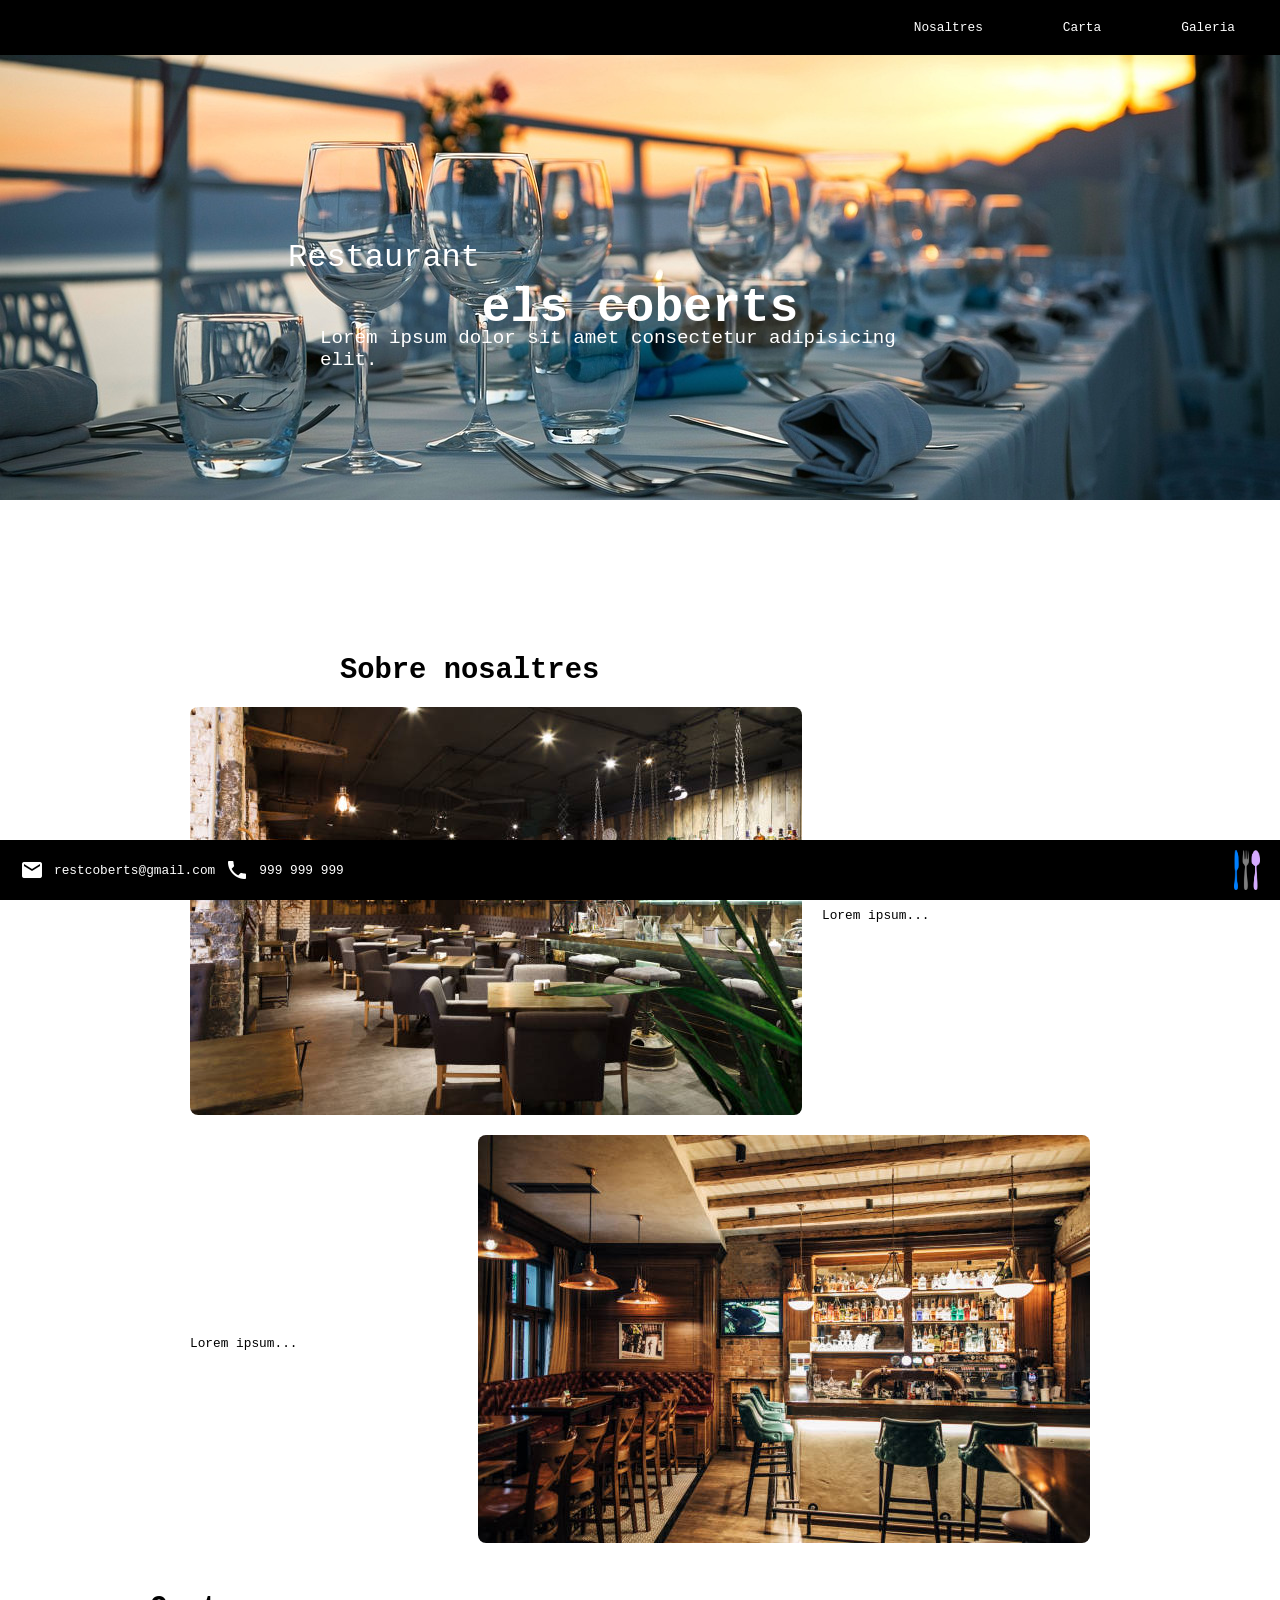
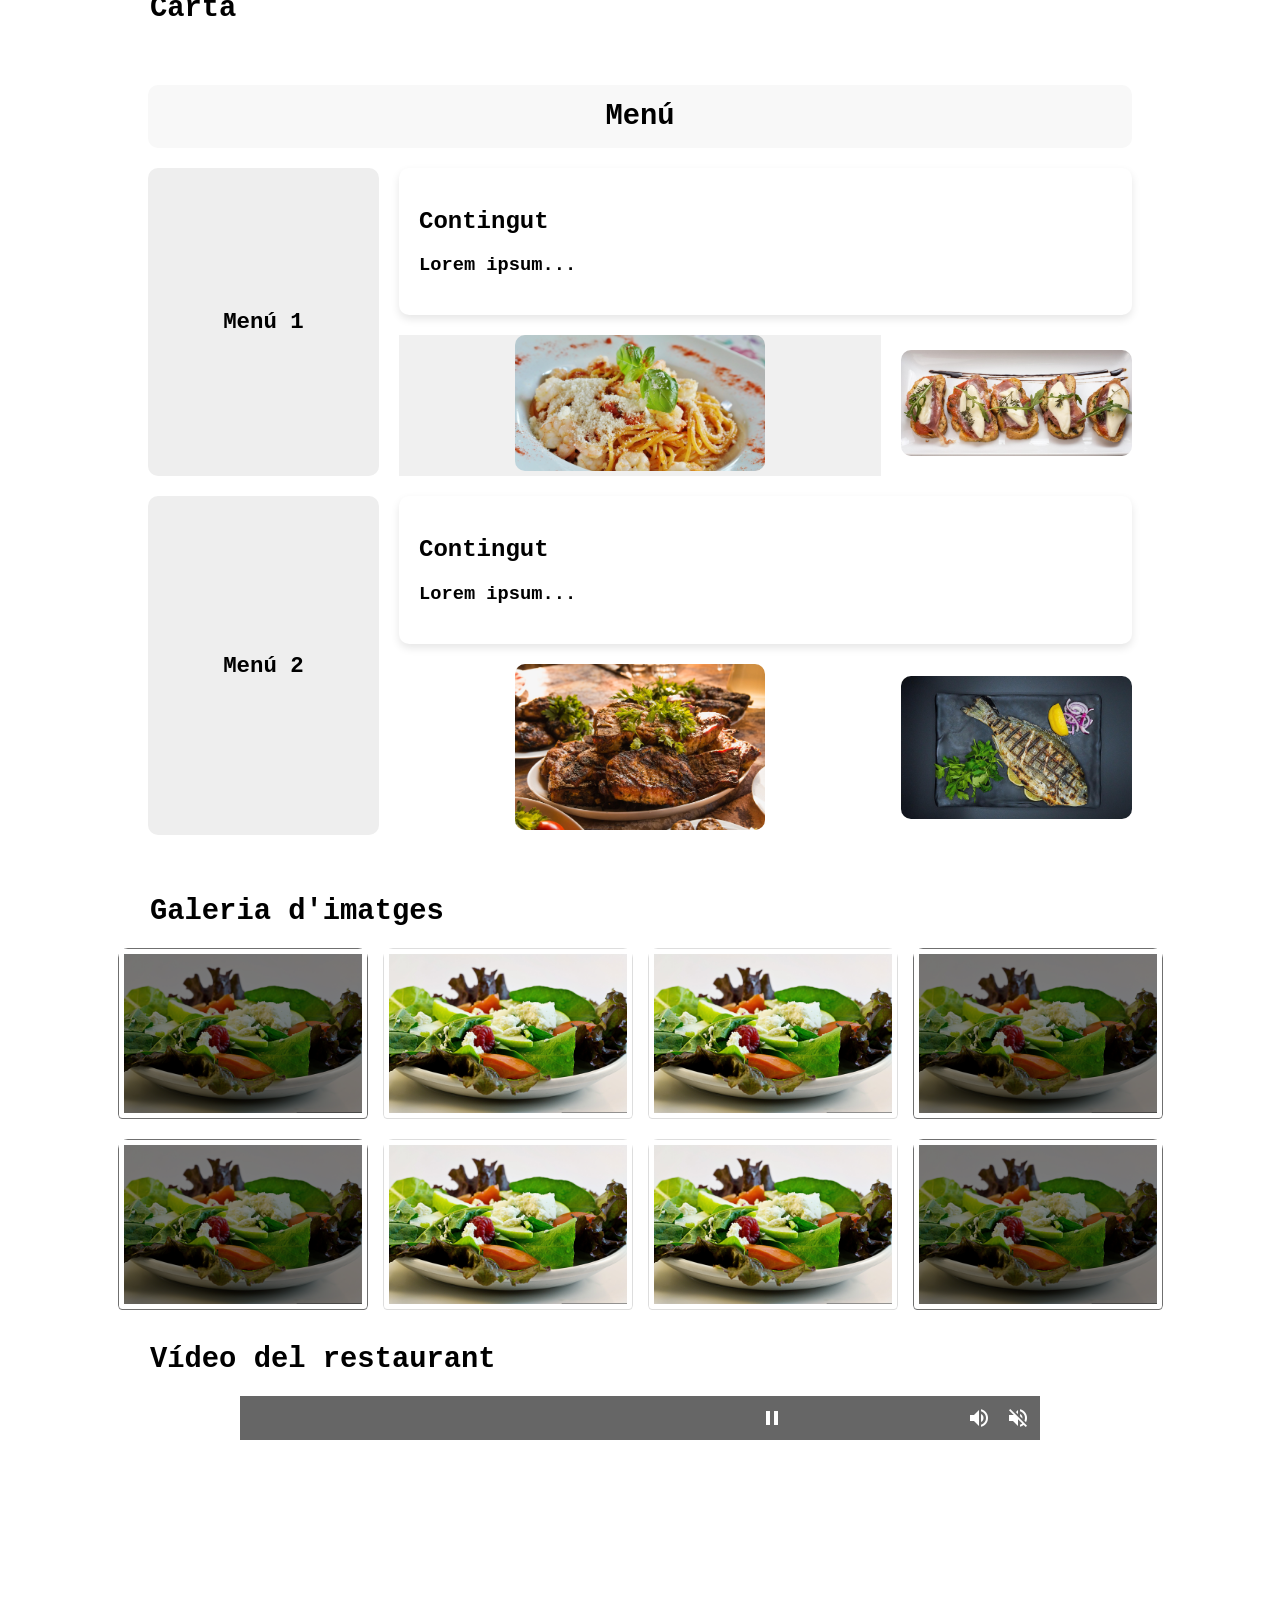
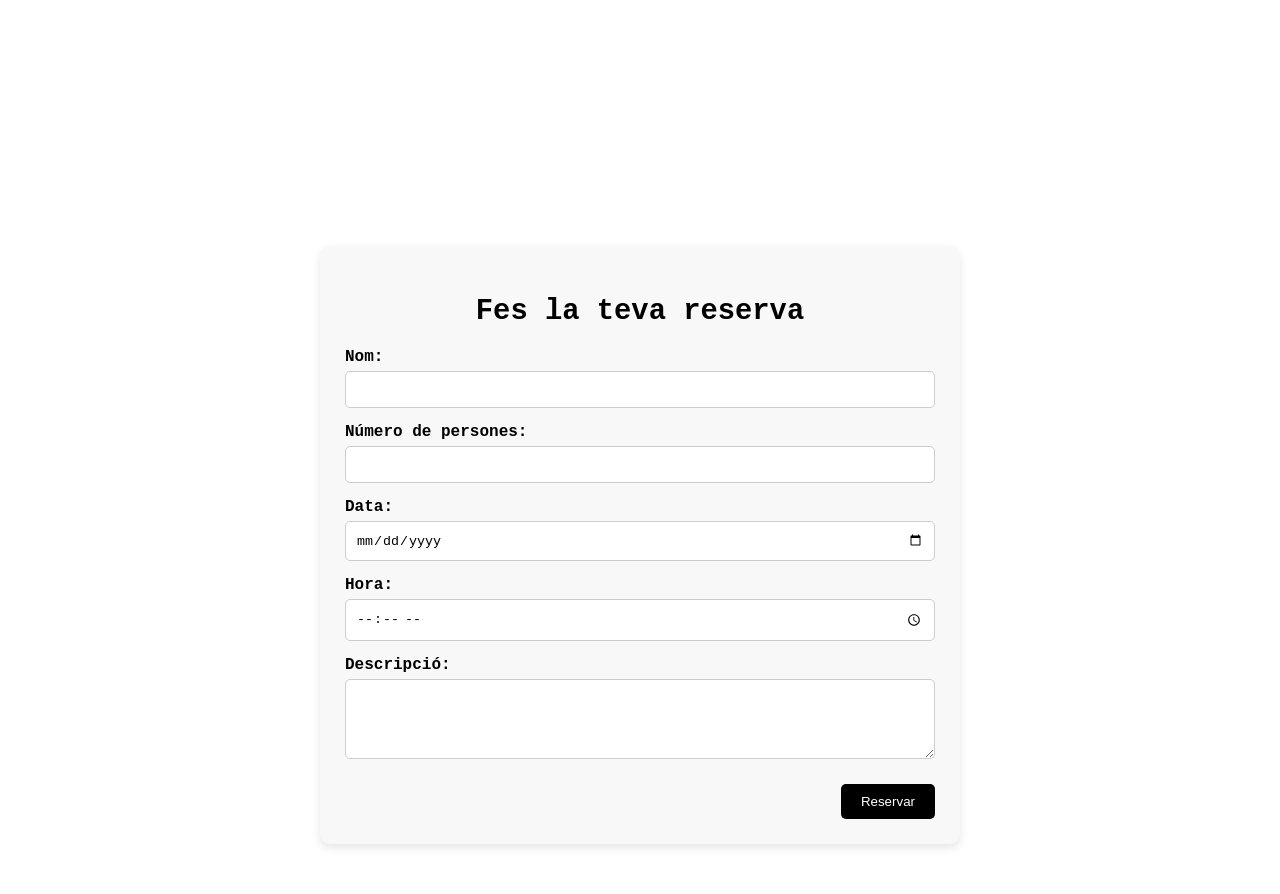
<file: Web Restaurant/HTML/restaurant.html>
<!DOCTYPE html>
<!-- Declaració del tipus de document HTML5 -->

<html lang="en">
<head>
    <meta charset="UTF-8">
    <!-- Codificació de caràcters -->

    <meta name="viewport" content="width=device-width, initial-scale=1.0">
    <!-- Fa que la pàgina sigui responsive en dispositius mòbils -->

    <link rel="stylesheet" href="https://fonts.googleapis.com/icon?family=Material+Icons">
    <!-- Importació d'icones de Google Material Icons -->

    <link rel="stylesheet" href="../CSS/restaurant.css">
    <!-- Enllaç al fitxer CSS extern -->

    <title>Restaurant els Coberts</title>
    <!-- Títol de la pàgina -->
    <link href="https://fonts.googleapis.com/icon?family=Material+Icons" rel="stylesheet">
    <!-- Enllaç al fitxer de fonts per a les icones de Material Icons --> 
</head>

<body>

    <!-- MENÚ DE NAVEGACIÓ -->
    <nav class="menu">
         <div class="elemnav">Nosaltres</div>
         <div class="elemnav">Carta</div>
         <div class="elemnav">Galeria</div>
    </nav>

    <!-- CAPÇALERA PRINCIPAL AMB IMATGE I TEXT -->
    <header class="header_main">
        <img src="../IMG/headerimg.jpg" alt="Taules a la terrassa del restaurant">
        
        <!-- Textos superposats a la imatge -->
        <p class="center">Restaurant</p>
        <p class="center2">els coberts</p>
        <p class="center3">Lorem ipsum dolor sit amet consectetur adipisicing elit.</p>
    </header>

    <!-- CONTINGUT PRINCIPAL -->
    <main class="main">

        <!-- SECCIÓ SOBRE NOSALTRES -->
        <div class="sobrenosaltres">
            <p class="titol">Sobre nosaltres</p>

            <!-- Primera fila: imatge + text -->
            <div class="box">
                <img src="../IMG/sobrenosaltres1.jpg" alt="Interior del restaurant">
                <div class="texto1">Lorem ipsum...</div>
            </div>

            <!-- Segona fila: text + imatge (invertit) -->
            <div class="box">
                <div class="texto2">Lorem ipsum...</div>
                <img src="../IMG/sobrenosaltres2.jpg" alt="Interior del restaurant">
            </div>
        </div>

        <!-- SECCIÓ CARTA -->
        <p class="titol">Carta</p>

        <div class="carta">

            <!-- Títols i contingut del menú -->
            <div class="item1">Menú</div>
            <div class="item2">Menú 1</div>

            <div class="item3">
                <h2>Contingut</h2>
                <h3>Lorem ipsum...</h3>
            </div>

            <!-- Imatges amb efecte overlay -->
            <div class="item4">
                <div class="container">
                    <img src="../IMG/pasta.jpg" alt="Espaguethis" class="imagecarta">
                    <p class="overlay">Pasta</p>
                </div>
            </div>

            <div class="item5">
                <div class="container">
                    <img src="../IMG/entrants.jpg" alt="Tostades" class="imagecarta">
                    <p class="overlay">Entrants</p>
                </div>
            </div>

            <!-- Segon menú -->
            <div class="item6">Menú 2</div>

            <div class="item7">
                <h2>Contingut</h2>
                <h3>Lorem ipsum...</h3>
            </div>

            <div class="item8">
                <div class="container">
                    <img src="../IMG/carn.jpg" alt="Carn a la brasa" class="imagecarta">
                    <p class="overlay">Carn</p>
                </div>
            </div>

            <div class="item9">
                <div class="container">
                    <img src="../IMG/peix.jpg" alt="Daurada" class="imagecarta">
                    <p class="overlay">Peix</p>
                </div>
            </div>

        </div>

        <!-- GALERIA D'IMATGES -->
        <section class="galeria">
            <p class="titol">Galeria d'imatges</p>

            <div class="galeria-container">
                <!-- Imatges, algunes amb classe "fosca" per efecte visual -->
                <div class="galeria-item"><img src="../IMG/amanida.jpg" alt="Plat d'amanida" class="fosca"></div>
                <div class="galeria-item"><img src="../IMG/amanida.jpg" alt="Plat d'amanida"></div>
                <div class="galeria-item"><img src="../IMG/amanida.jpg" alt="Plat d'amanida"></div>
                <div class="galeria-item"><img src="../IMG/amanida.jpg" alt="Plat d'amanida" class="fosca"></div>
                <div class="galeria-item"><img src="../IMG/amanida.jpg" alt="Plat d'amanida" class="fosca"></div>
                <div class="galeria-item"><img src="../IMG/amanida.jpg" alt="Plat d'amanida"></div>
                <div class="galeria-item"><img src="../IMG/amanida.jpg" alt="Plat d'amanida"></div>
                <div class="galeria-item"><img src="../IMG/amanida.jpg" alt="Plat d'amanida" class="fosca"></div>
            </div>
        </section>

    </main>

    <!-- SECCIÓ DE VÍDEO -->
    <section class="video-section">
        <p class="titol">Vídeo del restaurant</p>

        <div class="video-container">
            <video id="video" muted>
                <source src="../VIDEO/restaurant.mp4" type="video/mp4">
                El teu navegador no suporta el vídeo.
            </video>
            <!-- BARRA SUPERIOR -->
            <div class="video-bar">
                <!-- CONTROLS PERSONALITZATS -->
                <div class="video-controls">

                    <span class="material-icons icon" onclick="playVideo()">play_circle</span>
                    <span class="material-icons icon" onclick="pauseVideo()">pause_circle</span>
                    <span class="material-icons icon" onclick="unmuteVideo()">volume_up</span>
                    <span class="material-icons icon" onclick="muteVideo()">volume_off</span>

                </div>
            </div>
        </div>
    </section>
    <script>
        const video = document.getElementById("video"); // Obtenim l'element de vídeo

        function playVideo() {
            video.play();
        }

        function pauseVideo() {
            video.pause();
        }

        function muteVideo() {
            video.muted = true;
        }

        function unmuteVideo() {
            video.muted = false;
        }
        const observer = new IntersectionObserver((entries) => {
            entries.forEach(entry => {

                // Si el vídeo entra a la pantalla
                if (entry.isIntersecting) {
                    video.play();
                } else {
                    video.pause();
                }

            });
        }, {
            threshold: 0.5 // quan el 50% del vídeo és visible
        });

        /* Activem l’observador */
        observer.observe(video);
    </script>

    <!-- SECCIÓ DE RESERVA -->
    <section class="reserva">
        <h2>Fes la teva reserva</h2>

        <form action="#" method="POST">

            <!-- Camp nom -->
            <div class="form-group">
                <label for="nom">Nom:</label>
                <input type="text" id="nom" name="nom" required>
            </div>

            <!-- Número de persones -->
            <div class="form-group">
                <label for="persones">Número de persones:</label>
                <input type="number" id="persones" name="persones" min="1" required>
            </div>

            <!-- Data -->
            <div class="form-group">
                <label for="data">Data:</label>
                <input type="date" id="data" name="data" required>
            </div>

            <!-- Hora -->
            <div class="form-group">
                <label for="hora">Hora:</label>
                <input type="time" id="hora" name="hora" required>
            </div>

            <!-- Descripció -->
            <div class="form-group">
                <label for="descripcio">Descripció:</label>
                <textarea id="descripcio" name="descripcio"></textarea>
            </div>

            <!-- Botó de reserva -->
            <div class="boto-reserva">
                <button type="submit">Reservar</button>
            </div>

        </form>
    </section>

    <!-- PEU DE PÀGINA -->
    <footer class="footer">

        <!-- Informació de contacte -->
        <div class="footer-left">
            <i class="material-icons">mail</i>
            <div class="elemfooter">restcoberts@gmail.com</div>

            <i class="material-icons">phone</i>
            <div class="elemfooter">999 999 999</div>
        </div>

        <!-- Logotip -->
        <img src="../IMG/logo.png" class="logo-footer">

    </footer>

</body>
</html>
</file>
<file: Web Restaurant/CSS/restaurant.css>
/* RESET BÀSIC DE LA PÀGINA */
html, body{
    margin: 0;
    padding: 0;
    font-family: 'Courier New', Courier, monospace;
    font-size: 1em;
}

/* MENÚ DE NAVEGACIÓ */
.menu{
    display: flex; /* Flexbox per alinear elements */
    flex-direction: row;
    justify-content: flex-end; /* Elements a la dreta */
    gap: 30px;
    background-color: black;
    position: fixed; /* Fixat a la part superior */
    padding: 20px;
    width: 100%;
    top: 0;
    z-index: 1000; /* Prioritat visual */
}

.elemnav {
    color: white;
    margin-inline: 25px;
    font-size: 0.8em;
    cursor: pointer;
    transition: 0.3s; /* Animació suau */
}

/* EFECTE HOVER DEL MENÚ */
.elemnav:hover{
    text-decoration: underline;
    color: #c59d5f;
}

/* HEADER */
.header_main {
    position: relative; /* Per posicionar textos a sobre */
}

.header_main img {
    width: 100%;
    height: 500px;
    object-fit: cover; /* Ajusta la imatge */
}

/* TEXTOS SOBRE LA IMATGE */
.center{
    position: absolute;
    top: 45%;
    left: 30%;
    transform: translate(-50%, -50%);
    font-size: 2em;
    color: #ffffff;
}

.center2{
    position: absolute; 
    top: 50%;
    left: 50%;
    transform: translate(-50%, -50%);
    font-size: 3em;
    color: #ffffff;
    font-weight: bold;
}

.center3{
    position: absolute;
    top: 65%;
    left: 50%;
    transform: translate(-50%, -50%);
    font-size: 1.2em;
    color: #ffffff;
}
/* ANIMACIONS DELS TEXTOS DE LA CAPÇALERA */

/* Primer text */
.center {
    animation: animacioText 2s forwards;
}

/* Títol principal */
.center2 {
    animation: animacioText 3s forwards;
}

/* Subtítol */
.center3 {
    animation: animacioText 4s forwards;
}

/* KEYFRAMES */
/* L'animació:
   - el text apareix progressivament
   - puja cap amunt
   - canvia de taronja a blanc
*/
@keyframes animacioText {

    /* Inicialment invisible */
    0% {
        opacity: 0;
        transform: translate(-50%, 20px);
        color: orange;
    }

    /* El text comença a aparèixer */
    30% {
        opacity: 0.4;
        transform: translate(-50%, 0px);
        color: #ffb347;
    }

    /* Continua pujant i canviant color */
    70% {
        opacity: 0.8;
        transform: translate(-50%, -10px);
        color: #ffd27f;
    }

    /* Estat final */
    100% {
        opacity: 1;
        transform: translate(-50%, -20px);
        color: white;
    }
}

/* CONTINGUT PRINCIPAL */
.main {
    margin-top: 120px; /* Espai pel menú fix */
}

/* FOOTER */
.footer {
    display: flex;
    justify-content: space-between; 
    align-items: center;
    background-color: black;
    position: fixed; /* Fixat a baix */
    padding: 10px 20px;
    width: 100%;
    bottom: 0;
}

/* PART ESQUERRA DEL FOOTER */
.footer-left {
    display: flex;
    align-items: center;
    gap: 10px;
}

/* ICONES I TEXT FOOTER */
.material-icons, .elemfooter {
    font-size: 0.8em;
    color: white;
}

.elemfooter {
    display: flex;
    align-items: center;
}

/* LOGO FOOTER */
.logo-footer {
    height: 40px;
    object-fit: contain;
}

/* TEXT GENERAL */
.text {
    width: 100%;
    text-align: center;
    margin-top: 5px;
    color: #c59d5f;
}

/* SECCIÓ SOBRE NOSALTRES */
.sobrenosaltres {
    max-width: 900px;
    margin: 0 auto;
    overflow: hidden;
}

/* TÍTOLS */
.titol {
    color: black;
    font-weight: bold;
    font-size: 1.8em;
    text-align: left;
    margin-bottom: 20px;
    margin-left: 150px;
}

/* CONTENIDORS */
.box {
    display: flex;
    gap: 20px;
    align-items: center;
}

/* IMATGES */
.box img {
    width: 100%;
    height: auto;
    margin-bottom: 20px;
    border-radius: 8px;
    transition: transform 0.3s;
}

/* EFECTE HOVER IMATGES */
.box img:hover {
    transform: scale(1.05);
}

/* TEXTOS */
.texto1, .texto2 {
    width: 100%;
    text-align: left;
    margin-bottom: 10px;
}

.texto1 {
    float: left;
    font-size: 0.8em;
}

.texto2 {
    float: right;
    font-size: 0.8em;
}

/* CONFIGURACIÓ GLOBAL */
* {box-sizing: border-box}

/* CONTENIDOR IMATGE CARTA */
.container {
    position: relative;
    width: 100%;
    max-width: 250px;
}

/* IMATGE CARTA */
.imagecarta {
    width: 100%;
    height: auto;
    border-radius: 10px;
}

/* OVERLAY DE TEXT */
.overlay {
    position: absolute;
    bottom: 0;
    background: rgba(0, 0, 0, 0.6);
    color: white;
    width: 100%;
    text-align: center;
    font-size: 1.2em;
    padding: 10px;
    opacity: 0; /* Inicialment ocult */
    transition: 0.5s;
    border-radius: 10px;
}

/* MOSTRAR OVERLAY AL PASSAR RATOLÍ */
.container:hover .overlay {
  opacity: 1;
}

/* GRID DE LA CARTA */
.carta {
    display: grid;
    grid-template-columns: repeat(4, 1fr);
    grid-template-rows: auto auto auto auto auto;
    grid-template-areas:
        "item1 item1 item1 item1"
        "item2 item3 item3 item3"
        "item2 item4 item4 item5"
        "item6 item7 item7 item7"
        "item6 item8 item8 item9";

    width: 80%;
    margin: 40px auto;
    gap: 20px;
    padding: 20px;
}

/* ASSIGNACIÓ ÀREES GRID */
.item1 { grid-area: item1; }
.item2 { grid-area: item2; }
.item3 { grid-area: item3; }
.item4 { grid-area: item4; }
.item5 { grid-area: item5; }
.item6 { grid-area: item6; }
.item7 { grid-area: item7; }
.item8 { grid-area: item8; }
.item9 { grid-area: item9; }

/* ESTILS ITEMS */
.item1{
    text-align: center;
    font-size: 1.8em;
    font-weight: bold;
    background-color: #f8f8f8;
    padding: 15px;
    border-radius: 10px;
}

.item2, .item6 {
    display: flex;
    align-items: center;
    justify-content: center;
    font-size: 1.4em;
    font-weight: bold;
    background-color: #eee;
    border-radius: 10px;
}

.item3, .item7 {
    background-color: white;
    padding: 20px;
    border-radius: 10px;
    box-shadow: 0 4px 8px rgba(0,0,0,0.1);
}

.item4, .item5, .item8, .item9 {
    display: flex;
    justify-content: center;
    align-items: center;
}

.item4 {
    animation: animacioCarta 3s forwards;
}


/* ANIMACIÓ EXERCICI 2
   Aplicada a un element de la carta
   4 frames + 3 propietats:
   - opacity
   - transform
   - background-color
*/
@keyframes animacioCarta {

    /* Inici invisible i desplaçat */
    0% {
        opacity: 0;
        transform: translateY(40px);
        background-color: #000;
    }

    /* Comença a aparèixer */
    30% {
        opacity: 0.3;
        transform: translateY(20px);
        background-color: #333;
    }

    /* Quasi visible */
    70% {
        opacity: 0.8;
        transform: translateY(5px);
        background-color: #777;
    }

    /* Estat final */
    100% {
        opacity: 1;
        transform: translateY(0px);
        background-color: #f0f0f0;
    }
}
/* GALERIA */
.galeria-container {
    display: flex;
    flex-wrap: wrap;
    gap: 15px;
    justify-content: center;
    margin: 20px 0;
}

.galeria-container img {
    width: 250px;
    height: auto;
    border: 1px solid #ddd;
    border-radius: 4px;
    padding: 5px;
    box-sizing: border-box;
    transition: 0.3s;
}
/* CONTENIDOR DE LA IMATGE */
/* Overflow ocult per evitar que la imatge sobresurti */
.galeria-item {
    overflow: hidden;
    border-radius: 10px;
}

/* IMATGE DE LA GALERIA */
.galeria-item img {
    /* Transició suau */
    transition: transform 0.5s, filter 0.5s;
}

/* EFECTE HOVER */
/* Utilitza scale, rotate i grayscale */
.galeria-item img:hover {
    transform: scale(1.1) rotate(3deg);
    filter: grayscale(100%);
}

/* EFECTE IMATGE FOSCA */
.fosca {
    filter: brightness(50%);
}

/* HOVER GALERIA */
.galeria-container img:hover {
    box-shadow: 0 0 2px 1px rgba(0, 140, 186, 0.5);
    filter: brightness(50%);
}

/* SECCIÓ VÍDEO */
.video-container {
    position: relative;
    width: 100%;
    max-width: 800px;
    margin: 0 auto;
}

video {
    width: 100%;
    display: block;
}

.video-bar {
    position: absolute;
    top: 0;
    left: 0;

    width: 100%;
    background: rgba(0, 0, 0, 0.6); /* fosc transparent */
    padding: 10px;

    display: flex;
    justify-content: flex-end; /* icones a la dreta */
    align-items: center;
}

/* CONTENIDOR ICONES */
.video-controls {
    display: flex;
    gap: 15px;
}

/* ICONES */
.icon {
    color: white;
    cursor: pointer;
    transition: 0.3s;
    font-size: 28px;
}

/* HOVER EFECTE */
.icon:hover {
    text-shadow: 0 0 10px white;
    transform: scale(1.2);
}

/* FORMULARI DE RESERVA */
.reserva {
    width: 50%;
    margin: 50px auto;
    padding: 25px;
    background-color: #f8f8f8;
    border-radius: 10px;
    box-shadow: 0 4px 10px rgba(0, 0, 0, 0.1);
}

.reserva h2 {
    text-align: center;
    font-size: 1.8em;
    margin-bottom: 20px;
}

/* GRUPS DEL FORMULARI */
.form-group {
    margin-bottom: 15px;
}

/* ETIQUETES */
label {
    display: block;
    font-weight: bold;
    margin-bottom: 5px;
}

/* INPUTS */
input, textarea, select {
    width: 100%;
    padding: 10px;
    border: 1px solid #ccc;
    border-radius: 5px;
    transition: 0.3s;
}

/* FOCUS INPUTS */
input:focus, textarea:focus {
    border-color: #c59d5f;
    outline: none;
}

/* TEXTAREA */
textarea {
    height: 80px;
}

/* BOTÓ RESERVA */
.boto-reserva {
    display: flex;
    justify-content: flex-end;
    margin-top: 20px;
}

/* BOTÓ */
button {
    background-color: black;
    color: white;
    padding: 10px 20px;
    border: none;
    border-radius: 5px;
    cursor: pointer;
    transition: 0.3s;
}

/* TRANSICIÓ EXTRA */
/* Aquesta transició utilitza:
   - background-color
   - transform
   - letter-spacing
*/
button {
    background-color: black;
    color: white;
    padding: 10px 20px;

    transition:
        background-color 0.4s,
        transform 0.4s,
        letter-spacing 0.4s;
}

/* EFECTE HOVER DEL BOTÓ */
button:hover {
    background-color: crimson;
    transform: scale(1.05);
    letter-spacing: 2px;
}

/* MEDIA QUERIES */
@media (max-width: 768px) {

    /* Peu de pàgina centrat en pantalles mitjanes */
    .footer {
        justify-content: center; /* Centra els elements horitzontalment */
        text-align: center; /* Centra el text */
    }

    /* Part esquerra del footer: centrat i amb salts de línia */
    .footer-left {
        justify-content: center;
        flex-wrap: wrap; /* Permet que els elements baixin de línia */
    }

    /* Oculta el logo del footer en dispositius petits */
    .logo-footer {
        display: none;
    }

    /* Galeria: dues imatges per fila aproximadament */
    .galeria-container img {
        width: calc((100% - 15px) / 2);
    }

    /* Menú centrat en tablets */
    .menu {
        justify-content: center;
    }

    /* Text sobre la imatge principal centrat */
    .center,
    .center2,
    .center3 {
        left: 50%;
        text-align: center;
        width: 80%;
    }

    /* Ajust de mida i posició dels textos del header */
    .center {
        font-size: 1.5em;
        top: 40%;
    }

    .center2 {
        font-size: 2.2em;
        top: 50%;
    }

    .center3 {
        font-size: 1em;
        top: 60%;
    }

    /* Primera caixa en format columna (imatge + text vertical) */
    .box:first-of-type {
        display: flex;
        flex-direction: column;
        width: 100%;
    }

    /* Imatge de la primera caixa a amplada completa */
    .box:first-of-type img {
        width: 100%;
    }

    /* Text de la primera caixa a amplada completa */
    .box:first-of-type .texto1 {
        width: 100%;
    }

    /* SECCIÓ CARTA: layout adaptat a 768px */
    .carta {
        grid-template-columns: repeat(6, 1fr); /* Configuració de columnes */
        grid-template-areas:
            "item1 item1 item1 item1"
            "item2 item3 item3 item3"
            "item2 item4 item4 item4"
            "item2 item5 item5 item5"
            "item6 item7 item7 item7"
            "item6 item8 item8 item8"
            "item6 item9 item9 item9";
        width: 100%;
        max-width: 100%;
        margin: 0;
        padding: 10px;
    }
}
@media (max-width: 576px) {

    /* Galeria: una imatge per fila */
    .galeria-container img {
        width: 100%;
    }

    /* Menú en columna (estil mòbil) */
    .menu {
        flex-direction: column;
        align-items: center;
        justify-content: center;
    }

    /* Amaga els textos del header en mòbil */
    .center, .center2, .center3 {
        display: none;
    }

    /* Cada box ocupa tota l’amplada */
    .box {
        width: 100%;
        margin: 10px 0;
        padding: 10px;
        display: flex;
        flex-direction: column;
    }

    /* Textos a mida més petita */
    .texto1,
    .texto2 {
        width: 100%;
        font-size: 0.9em;
    }

    /* Imatge de la box adaptada */
    .box img {
        width: 100%;
    }

    /* Inverteix ordre de la segona box (imatge a dalt) */
    .box:nth-of-type(2) img {
        order: -1;
    }

    /* Oculta el títol de la carta */
    .item1 {
        display: none;
    }

    /* CARTA: tot en una sola columna */
    .carta {
        grid-template-columns: 1fr;
        grid-template-areas:
            "item2"
            "item3"
            "item4"
            "item5"
            "item6"
            "item7"
            "item8"
            "item9";
        width: 100%;
        margin-left: 0;
    }

    /* Contenidor de les imatges de la carta a amplada completa */
    .container {
        max-width: 100%;
        width: 100%;
    }

    /* Imatge dins la carta a mida completa */
    .imagecarta {
        width: 100%;
        height: auto;
        display: block;
    }

    /* Assegura que aquestes caixes ocupin tota l’amplada */
    .item4, .item5, .item8, .item9 {
        width: 100%;
    }
}
</file>
